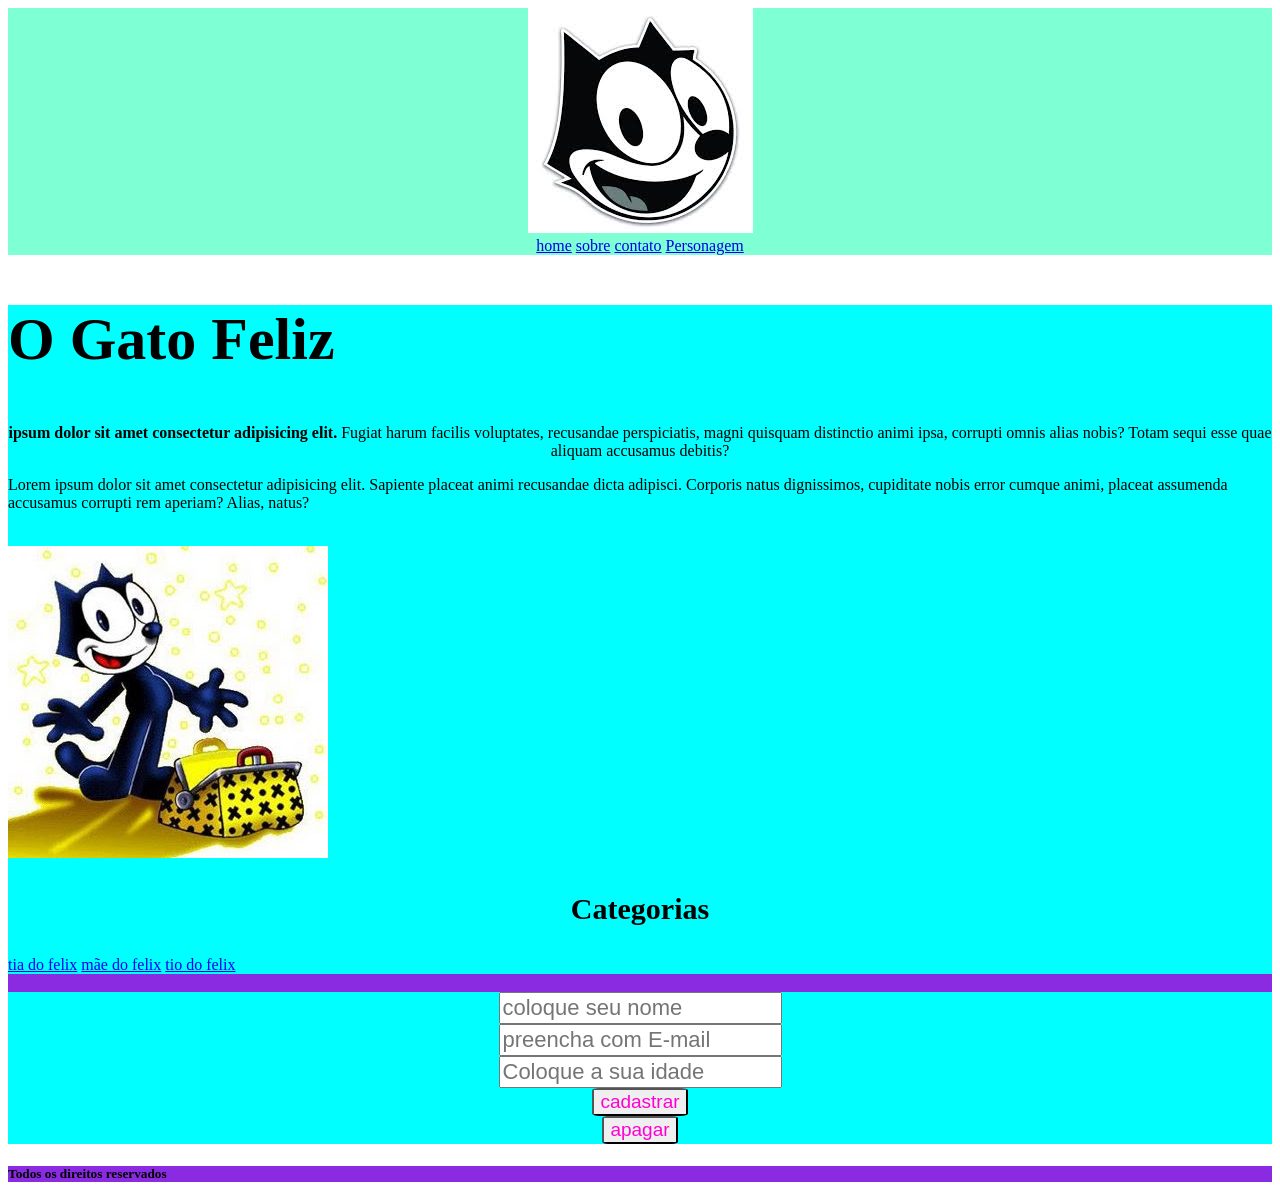
<file: index.html>
<!DOCTYPE html>
<html lang="en">
<head>
    <meta charset="UTF-8">
    <meta name="viewport" content="width=device-width, initial-scale=1.0">
    <title>Document</title>
</head>
<body>

    <style>
        footer{
            background-color: blueviolet;
        }
        main{
            background-color: aqua;
        }
        header {
            text-align: center;
            background-color: aquamarine;
        }
        .alinhar {
            text-align: center;
            font-size: 30px;
        }
        h1{
            font-size: 60px;
        }
        p:nth-child(2) {
           text-align: center;
        }
        .formatar{
            font-size: 30px;
            color: black;
        }
        button {
            font-size: 19px;
            color: rgb(255, 0, 212);
            font-family: Impact, Haettenschweiler, 'Arial Narrow Bold', sans-serif;
            border-radius: 8%;
        }

        button:hover {
            background-color: chartreuse;
            color: aliceblue;
            transition-duration: 0.4s;
        }

        input{
            color: black;
            font-size: 22px;
            font-family: Impact, Haettenschweiler, 'Arial Narrow Bold', sans-serif;
        }
       
        
    </style>

    <div>
    <header>
        <img src="../img/gato2.jpg" alt="">
        <nav>
            <a href="#">home</a>
            <a href="public/sobre.html">sobre</a>
            <a href="public/contato.html">contato</a>
            <a href="#Personagem">Personagem</a>
        </nav>
    </header>

    <main>
         <article> 
   <h1>O Gato Feliz</h1>
   <p><strong>ipsum dolor sit amet consectetur adipisicing elit.</strong> Fugiat harum facilis voluptates, recusandae perspiciatis, magni quisquam distinctio animi ipsa, corrupti omnis alias nobis? Totam sequi esse quae aliquam accusamus debitis?</p>
   
    <p>Lorem ipsum dolor sit amet consectetur adipisicing elit. Sapiente placeat animi recusandae dicta adipisci. Corporis natus dignissimos, cupiditate nobis error cumque animi, placeat assumenda accusamus corrupti rem aperiam? Alias, natus?</p>    
        </article>
        <br>
        <aside>
            <img src="img/bolsa2.JPG" alt="bolsa">
        </aside>
        <aside>
            <div id="Personagem">
            <h3 class="alinhar formatar">Categorias</h3>
            <a href="#">tia do felix</a>
            <a href="#">mãe do felix</a>
            <a href="#">tio do felix</a>
            <footer>
                <br>

            </footer>
            </div>
        </aside>
        <aside>
            <div style="text-align: center; border-radius: 8%;" class="formulario">
                <input type="text" id="nome" placeholder="coloque seu nome">
                <br>
                <input type="text" id="mail" placeholder="preencha com E-mail">
                <br>
                <input type="text" id="idade" placeholder="Coloque a sua idade">
                <br>
                <button type="button"> cadastrar
                </button>
                <br>
                <button type="button"> apagar
                </button>
            </div>
        </aside>

    </main>

        <footer>
            <h5>Todos os direitos reservados</h5>
        </footer>



       

        </div>
   </body>
</html>
</file>
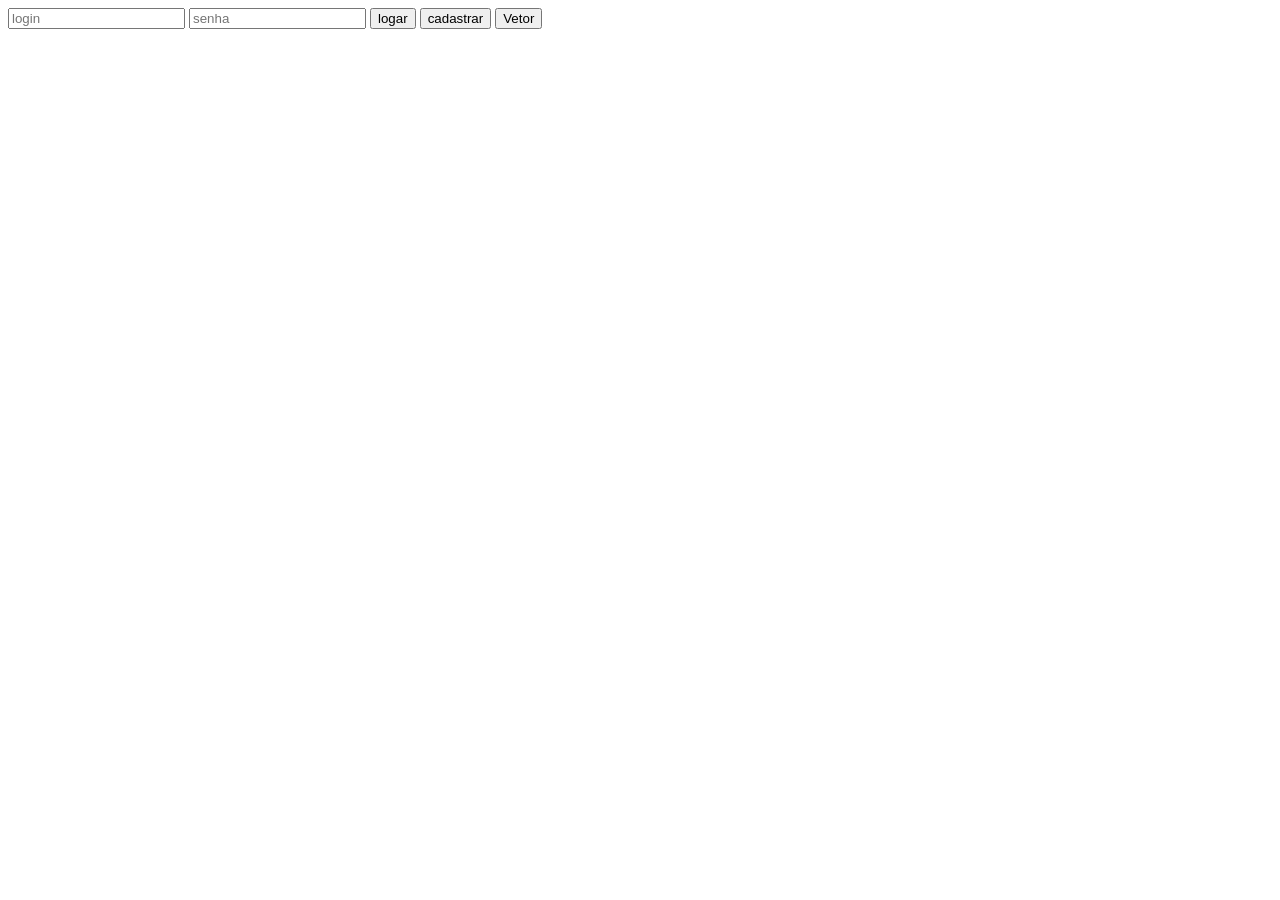
<file: public/index.html>
<!DOCTYPE html>
<html lang="pt-br">
<head>
    <meta charset="UTF-8">
    <meta name="viewport" content="width=device-width, initial-scale=1.0">
    <title>Document</title>
    <script src="/js/app.js"></script>
</head>
<body>
    
    <div class="navegador">
        <nav>
            <input type="text" id="login" placeholder="login">
            <input type="password" id="pass" placeholder="senha">

            <button type="button" onclick="logon()">logar</button>
            <button type="button" onclick="">cadastrar</button>
            <button type="button" onclick="dados()">Vetor</button>
        </nav>

    </div>


</body>
</html>
</file>
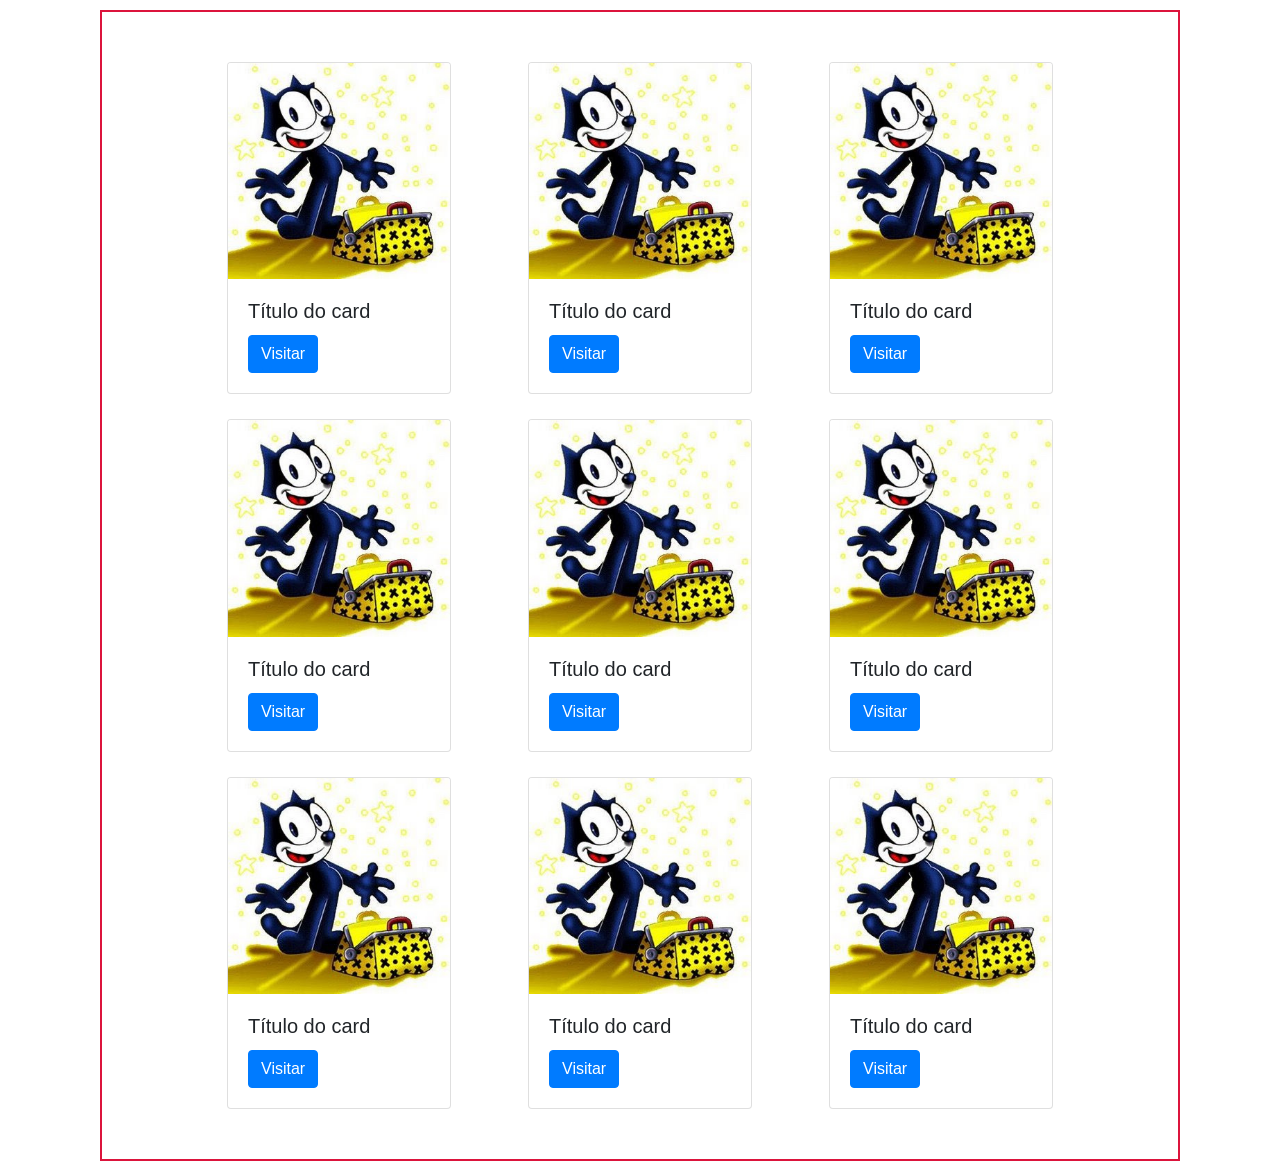
<file: public/cards.html>
<!DOCTYPE html>
<html lang="pt-br">
<head>
    <meta charset="UTF-8">
    <meta name="viewport" content="width=device-width, initial-scale=1.0">
    <title>produtos</title>
        <link rel="stylesheet" href="https://stackpath.bootstrapcdn.com/bootstrap/4.1.3/css/bootstrap.min.css" integrity="sha384-MCw98/SFnGE8fJT3GXwEOngsV7Zt27NXFoaoApmYm81iuXoPkFOJwJ8ERdknLPMO" crossorigin="anonymous">
        <link rel="stylesheet" href="../style/style.css">
</head>
<body>
    <div class="organiza">
        
        <div class="organiza1">

            <!--card1-->
            <div class="card" style="width: 14rem;">
                <img class="card-img-top" src="../img/bolsa2.JPG" alt="Imagem de capa do card">
                <div class="card-body">
                    <h5 class="card-title">Título do card</h5>
                    <a href="#" class="btn btn-primary">Visitar</a>
                </div>
            </div>
        
            <!--card2-->
            <div class="card" style="width: 14rem;">
                <img class="card-img-top" src="../img/bolsa2.JPG" alt="Imagem de capa do card">
                <div class="card-body">
                    <h5 class="card-title">Título do card</h5>
                    <a href="#" class="btn btn-primary">Visitar</a>
                </div>
            </div>
            <!--card3-->
            <div class="card" style="width: 14rem;">
                <img class="card-img-top" src="../img/bolsa2.JPG" alt="Imagem de capa do card">
                <div class="card-body">
                    <h5 class="card-title">Título do card</h5>
                    <a href="#" class="btn btn-primary">Visitar</a>
                </div>
            </div>
        </div>

        <div class="organiza2">

            <!--card1-->
            <div class="card" style="width: 14rem;">
                <img class="card-img-top" src="../img/bolsa2.JPG" alt="Imagem de capa do card">
                <div class="card-body">
                    <h5 class="card-title">Título do card</h5>
                    <a href="#" class="btn btn-primary">Visitar</a>
                </div>
            </div>
        
            <!--card2-->
            <div class="card" style="width: 14rem;">
                <img class="card-img-top" src="../img/bolsa2.JPG" alt="Imagem de capa do card">
                <div class="card-body">
                    <h5 class="card-title">Título do card</h5>
                    <a href="#" class="btn btn-primary">Visitar</a>
                </div>
            </div>
            <!--card3-->
            <div class="card" style="width: 14rem;">
                <img class="card-img-top" src="../img/bolsa2.JPG" alt="Imagem de capa do card">
                <div class="card-body">
                    <h5 class="card-title">Título do card</h5>
                    <a href="#" class="btn btn-primary">Visitar</a>
                </div>
            </div>
        
        </div>

        <div class="organiza3">

            <!--card1-->
            <div class="card" style="width: 14rem;">
                <img class="card-img-top" src="../img/bolsa2.JPG" alt="Imagem de capa do card">
                <div class="card-body">
                    <h5 class="card-title">Título do card</h5>
                    <a href="#" class="btn btn-primary">Visitar</a>
                </div>
            </div>
        
            <!--card2-->
            <div class="card" style="width: 14rem;">
                <img class="card-img-top" src="../img/bolsa2.JPG" alt="Imagem de capa do card">
                <div class="card-body">
                    <h5 class="card-title">Título do card</h5>
                    <a href="#" class="btn btn-primary">Visitar</a>
                </div>
            </div>
            <!--card3-->
            <div class="card" style="width: 14rem;">
                <img class="card-img-top" src="../img/bolsa2.JPG" alt="Imagem de capa do card">
                <div class="card-body">
                    <h5 class="card-title">Título do card</h5>
                    <a href="#" class="btn btn-primary">Visitar</a>
                </div>
            </div>
        
        </div>

    </div>
    



    <script src="https://code.jquery.com/jquery-3.3.1.slim.min.js" integrity="sha384-q8i/X+965DzO0rT7abK41JStQIAqVgRVzpbzo5smXKp4YfRvH+8abtTE1Pi6jizo" crossorigin="anonymous"></script>
    <script src="https://cdnjs.cloudflare.com/ajax/libs/popper.js/1.14.3/umd/popper.min.js" integrity="sha384-ZMP7rVo3mIykV+2+9J3UJ46jBk0WLaUAdn689aCwoqbBJiSnjAK/l8WvCWPIPm49" crossorigin="anonymous"></script>
    <script src="https://stackpath.bootstrapcdn.com/bootstrap/4.1.3/js/bootstrap.min.js" integrity="sha384-ChfqqxuZUCnJSK3+MXmPNIyE6ZbWh2IMqE241rYiqJxyMiZ6OW/JmZQ5stwEULTy" crossorigin="anonymous"></script>

</body>
</html>
</file>
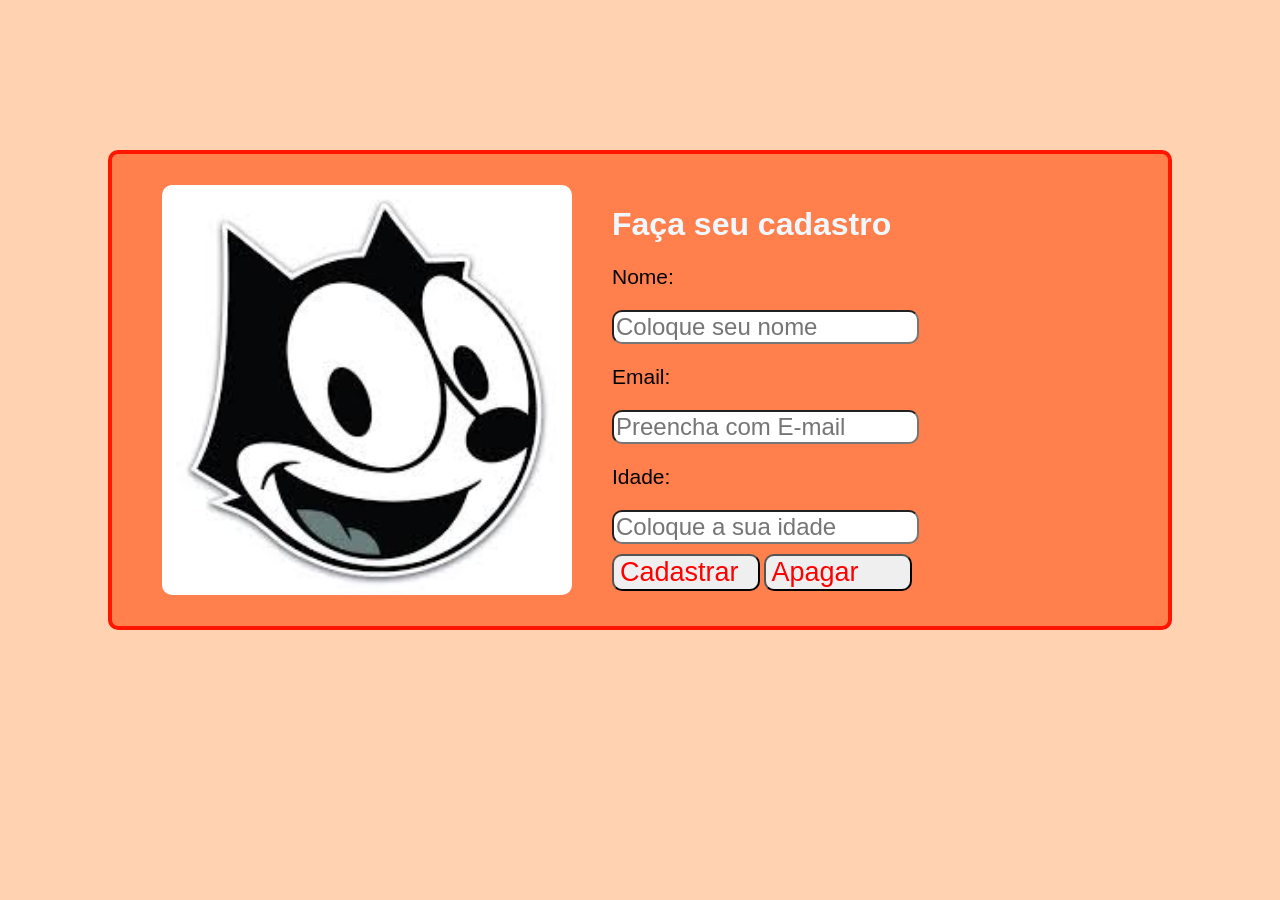
<file: public/gato.html>
<!DOCTYPE html>
<html lang="pt-br">
<head>
    <meta charset="UTF-8">
    <meta name="viewport" content="width=device-width, initial-scale=1.0">
    <title>Gato</title>
</head>
<body>

    <style>
        img{
            border-radius: 10px 10px 10px 10px;
        }

        body{
            background-color: rgb(255, 210, 178);
        }

        .container{


            display: flex;
            flex-direction:row;
            background-color: rgba(255, 114, 58, 0.847);
            gap: 20px;
            border-radius: 10px 10px 10px 10px;



            margin-top: 150px;
            margin-left: 100px;
            margin-right: 100px;
            margin-bottom: 200px;

            border: 4px solid rgb(255, 21, 0);

            padding-top: 31px;
            padding-left: 50px;
            padding-right: 200px;
            padding-bottom: 31px;

        }
        
        .formulario{  
            
            
            padding-left: 20px;
            padding-right: 10px;
           
           
        }
     
         button:hover {
            background-color: rgb(255, 186, 157);
            color: rgb(49, 49, 49);
            transition-duration: 0.4s;
            
        }

        p{
            font-size: 21px;
            font-family: Arial, Helvetica, sans-serif;
        }

        h1{
            color: aliceblue;
            font-family: Arial, Helvetica, sans-serif;
            
        }

        button {
            font-size: 27px;
            color: rgb(255, 0, 0);
            font-family: Arial, Helvetica, sans-serif;
            border-radius: 10px 10px 10px 10px;
            margin-top: 10px;
        }
            input{
           border-radius: 10px 10px 10px 10px;
            color: black;
            font-size: 24px;
            font-family: Arial, Helvetica, sans-serif;
        }
        
    </style>

    <div class="container">
        <img src="../img/gato2.jpg" alt="gato" width="410" height="410">

          <div class="formulario">
            <h1>Faça seu cadastro</h1>
            <p>Nome:</p>
                <input type="text" id="nome" placeholder="Coloque seu nome">
            <p>Email:</p>
                <input type="text" id="mail" placeholder="Preencha com E-mail">
            <p>Idade:</p>
                <input type="text" id="idade" placeholder="Coloque a sua idade">
                <br>
                <button type="button" style="padding-right: 19px;"> Cadastrar
                </button>
                <button type="button" style="padding-right: 51px;" > Apagar
                </button>

            </div>
    </div>
</body>
</html>


<!--
    -->
</file>
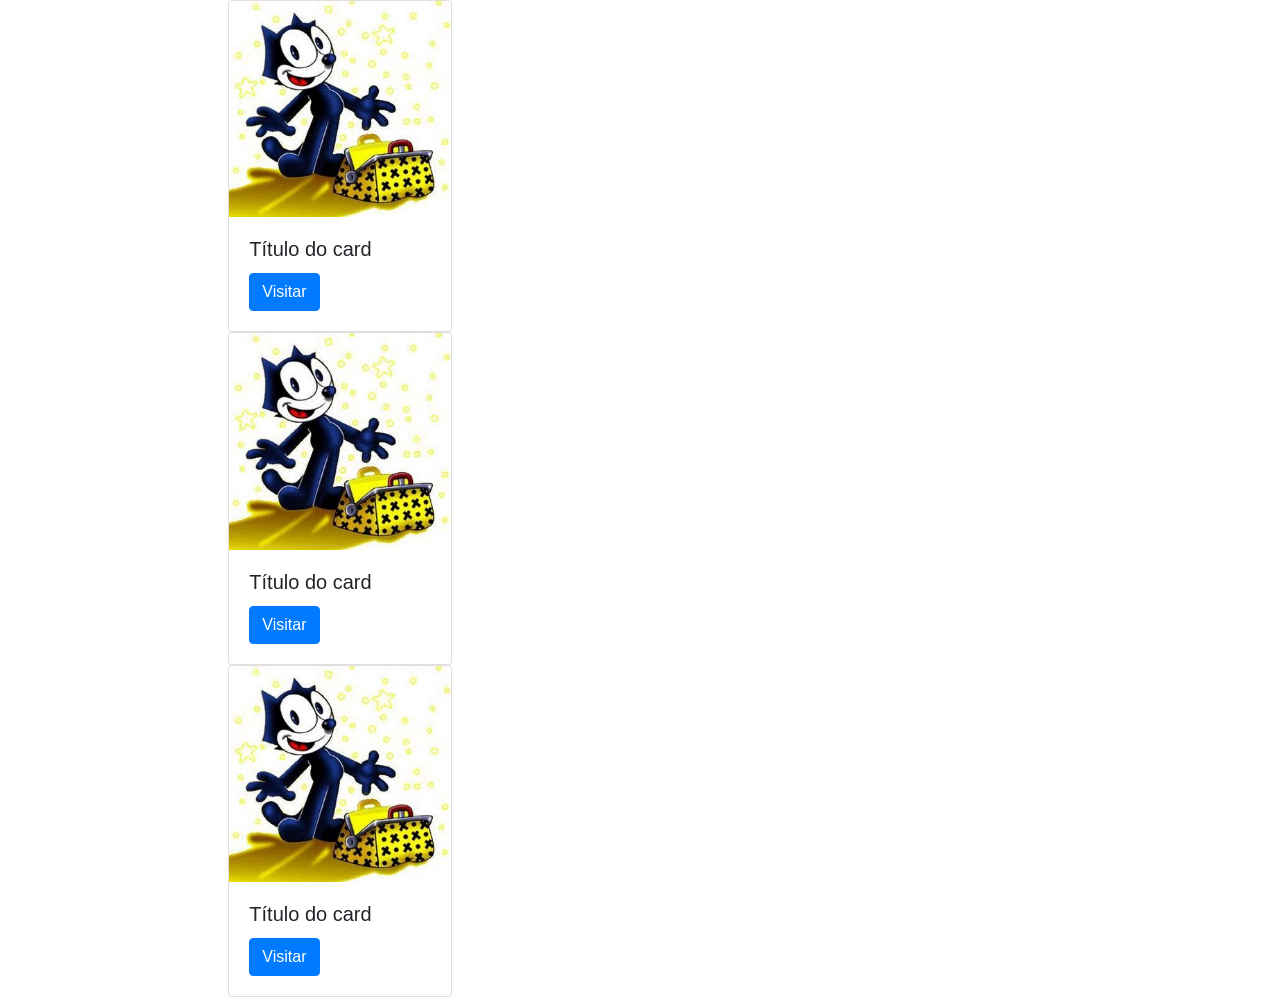
<file: public/grid.html>
<!DOCTYPE html>
<html lang="pt-br">
<head>
    <meta charset="UTF-8">
    <meta name="viewport" content="width=device-width, initial-scale=1.0">
    <title>grid</title>
     <link rel="stylesheet" href="https://stackpath.bootstrapcdn.com/bootstrap/4.1.3/css/bootstrap.min.css" integrity="sha384-MCw98/SFnGE8fJT3GXwEOngsV7Zt27NXFoaoApmYm81iuXoPkFOJwJ8ERdknLPMO" crossorigin="anonymous">
        <link rel="stylesheet" href="../style/style.css">
</head>
<body>
    
<div class="container-fluid">
    <nav>    </nav>
    
    <div class="row">
        <div class="col-2"></div>

        <div class="col-8">
              <!--card1-->
            <div class="card" style="width: 14rem;">
                <img class="card-img-top" src="../img/bolsa2.JPG" alt="Imagem de capa do card">
                <div class="card-body">
                    <h5 class="card-title">Título do card</h5>
                    <a href="#" class="btn btn-primary">Visitar</a>
                </div>
            </div>
        
            <!--card2-->
            <div class="card" style="width: 14rem;">
                <img class="card-img-top" src="../img/bolsa2.JPG" alt="Imagem de capa do card">
                <div class="card-body">
                    <h5 class="card-title">Título do card</h5>
                    <a href="#" class="btn btn-primary">Visitar</a>
                </div>
            </div>
            <!--card3-->
            <div class="card" style="width: 14rem;">
                <img class="card-img-top" src="../img/bolsa2.JPG" alt="Imagem de capa do card">
                <div class="card-body">
                    <h5 class="card-title">Título do card</h5>
                    <a href="#" class="btn btn-primary">Visitar</a>
                </div>
            </div>
        
        </div>
        
        <div class="col-2"></div>
    </div>

    <div class="row">
        <div class="col-2"></div>
        
        <div class="col-8"></div>
        
        <div class="col-2"></div>
    </div>

    <div class="row">
        <div class="col-2"></div>
        
        <div class="col-8">
            
        </div>
        
        <div class="col-2"></div>
    </div>

</div>

     <script src="https://code.jquery.com/jquery-3.3.1.slim.min.js" integrity="sha384-q8i/X+965DzO0rT7abK41JStQIAqVgRVzpbzo5smXKp4YfRvH+8abtTE1Pi6jizo" crossorigin="anonymous"></script>
    <script src="https://cdnjs.cloudflare.com/ajax/libs/popper.js/1.14.3/umd/popper.min.js" integrity="sha384-ZMP7rVo3mIykV+2+9J3UJ46jBk0WLaUAdn689aCwoqbBJiSnjAK/l8WvCWPIPm49" crossorigin="anonymous"></script>
    <script src="https://stackpath.bootstrapcdn.com/bootstrap/4.1.3/js/bootstrap.min.js" integrity="sha384-ChfqqxuZUCnJSK3+MXmPNIyE6ZbWh2IMqE241rYiqJxyMiZ6OW/JmZQ5stwEULTy" crossorigin="anonymous"></script>

</body>
</html>
</file>
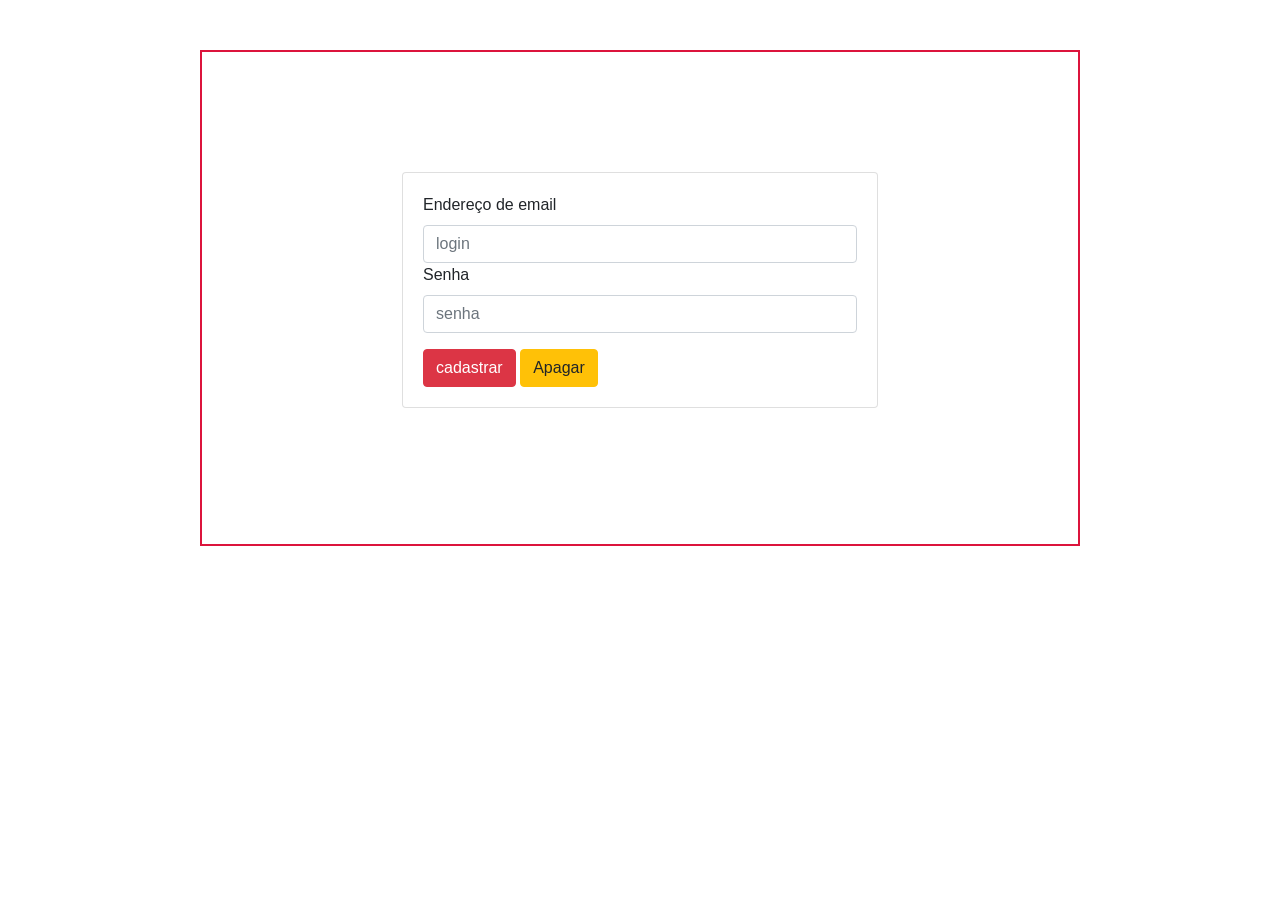
<file: public/livraria.html>
<!DOCTYPE html>
<html lang="pt-br">
<head>
    <meta charset="UTF-8">
    <meta name="viewport" content="width=device-width, initial-scale=1.0">
    <title>Livraria-Bootstrap</title>
    <link rel="stylesheet" href="https://stackpath.bootstrapcdn.com/bootstrap/4.1.3/css/bootstrap.min.css" integrity="sha384-MCw98/SFnGE8fJT3GXwEOngsV7Zt27NXFoaoApmYm81iuXoPkFOJwJ8ERdknLPMO" crossorigin="anonymous">
    <link rel="stylesheet" href="../style/style.css">
</head>
<body>
    <div class="card_main">

    <div class="form-group">



        <div class="card">
            <div class="card-body">
                <form>
                    <div class="form-group">
                        <label for="exampleInputEmail1">Endereço de email</label>
                        <input type="text" id="login" placeholder="login" class="form-control">

                        <label for="exampleInputPassword1">Senha</label>
                        <input type="text" id="pass" placeholder="senha" class="form-control">
                    </div>
                    <button type="button" class="btn btn-danger">cadastrar</button>
                    <button type="button" class="btn btn-warning">Apagar</button>
        
                </form>
            </div>
            </div>
        </div>
        
        
        </div>
        
        </div>

    <script src="https://code.jquery.com/jquery-3.3.1.slim.min.js" integrity="sha384-q8i/X+965DzO0rT7abK41JStQIAqVgRVzpbzo5smXKp4YfRvH+8abtTE1Pi6jizo" crossorigin="anonymous"></script>
    <script src="https://cdnjs.cloudflare.com/ajax/libs/popper.js/1.14.3/umd/popper.min.js" integrity="sha384-ZMP7rVo3mIykV+2+9J3UJ46jBk0WLaUAdn689aCwoqbBJiSnjAK/l8WvCWPIPm49" crossorigin="anonymous"></script>
    <script src="https://stackpath.bootstrapcdn.com/bootstrap/4.1.3/js/bootstrap.min.js" integrity="sha384-ChfqqxuZUCnJSK3+MXmPNIyE6ZbWh2IMqE241rYiqJxyMiZ6OW/JmZQ5stwEULTy" crossorigin="anonymous"></script>
</body>
</html>
</file>
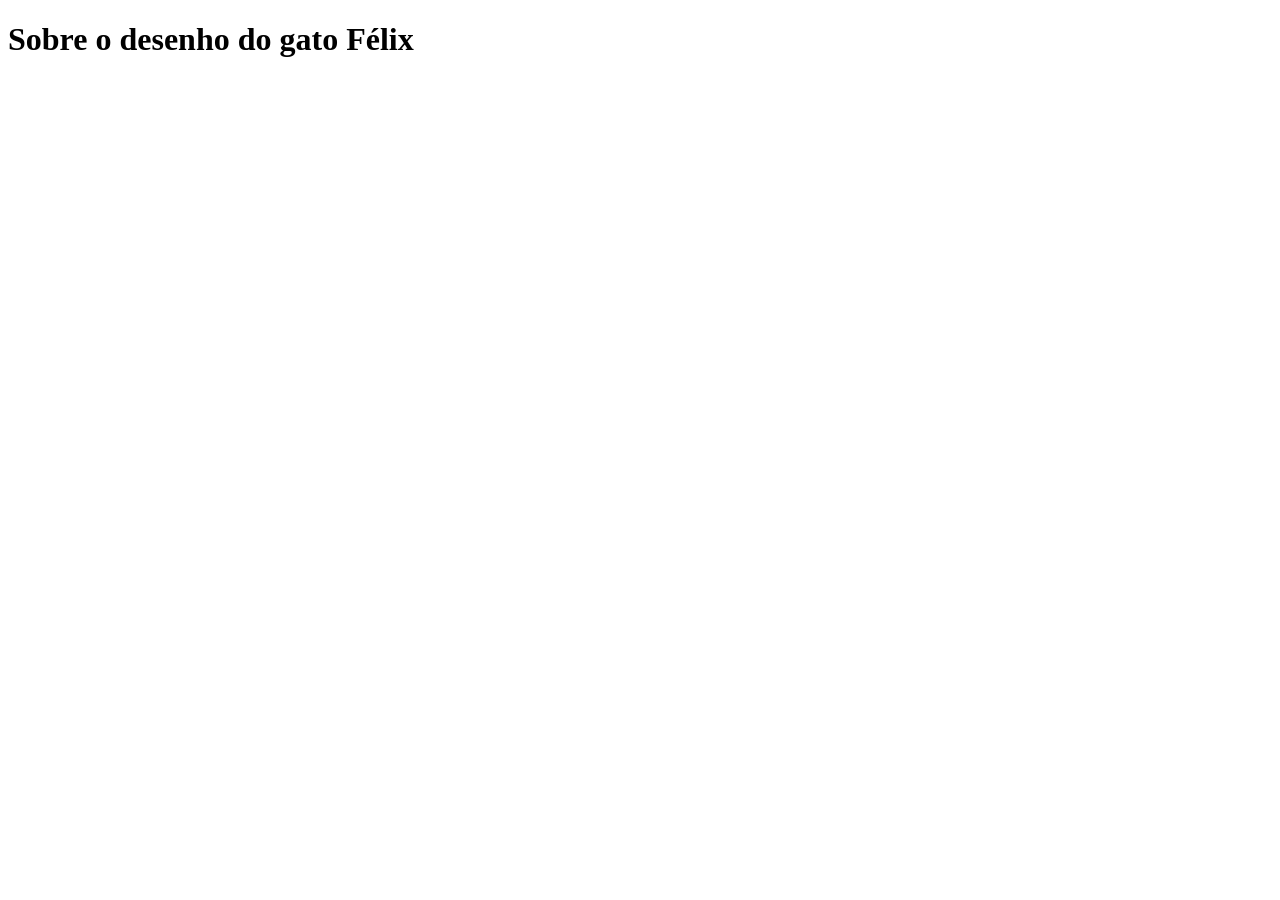
<file: public/sobre.html>
<!DOCTYPE html>
<html lang="en">
<head>
    <meta charset="UTF-8">
    <meta name="viewport" content="width=device-width, initial-scale=1.0">
    <title>Document</title>
</head>
<body>
    <div>
        <h1>Sobre o desenho do gato Félix</h1>
    </div>
</body>
</html>
</file>
<file: style/style.css>
body {
    margin: 0;
    border: 0;
}

.card_main {

    margin: 50px;
    margin-left: 200px;
    margin-right: 200px;

    border: 2px solid crimson;

    padding-top: 120px;
    padding-bottom: 120px;
    padding-left: 200px;
    padding-right: 200px;
}

.organiza{
    margin-top: 10px;
    margin-left: 100px;
    margin-right: 100px;
    margin-bottom: 10px;

    border: 2px solid crimson;

    padding-top: 25px;
    padding-left: 100px;
    padding-right: 100px;
    padding-bottom: 25px;
    
}
.organiza1{
    display: flex;
    flex-direction: row;
    justify-content: space-between;

    margin: 25px;

    
}

.organiza2{
    display: flex;
    flex-direction: row;
    justify-content: space-between;

    margin: 25px;

}

.organiza3{
    display: flex;
    flex-direction: row;
    justify-content: space-between;

    margin: 25px;

}
</file>
